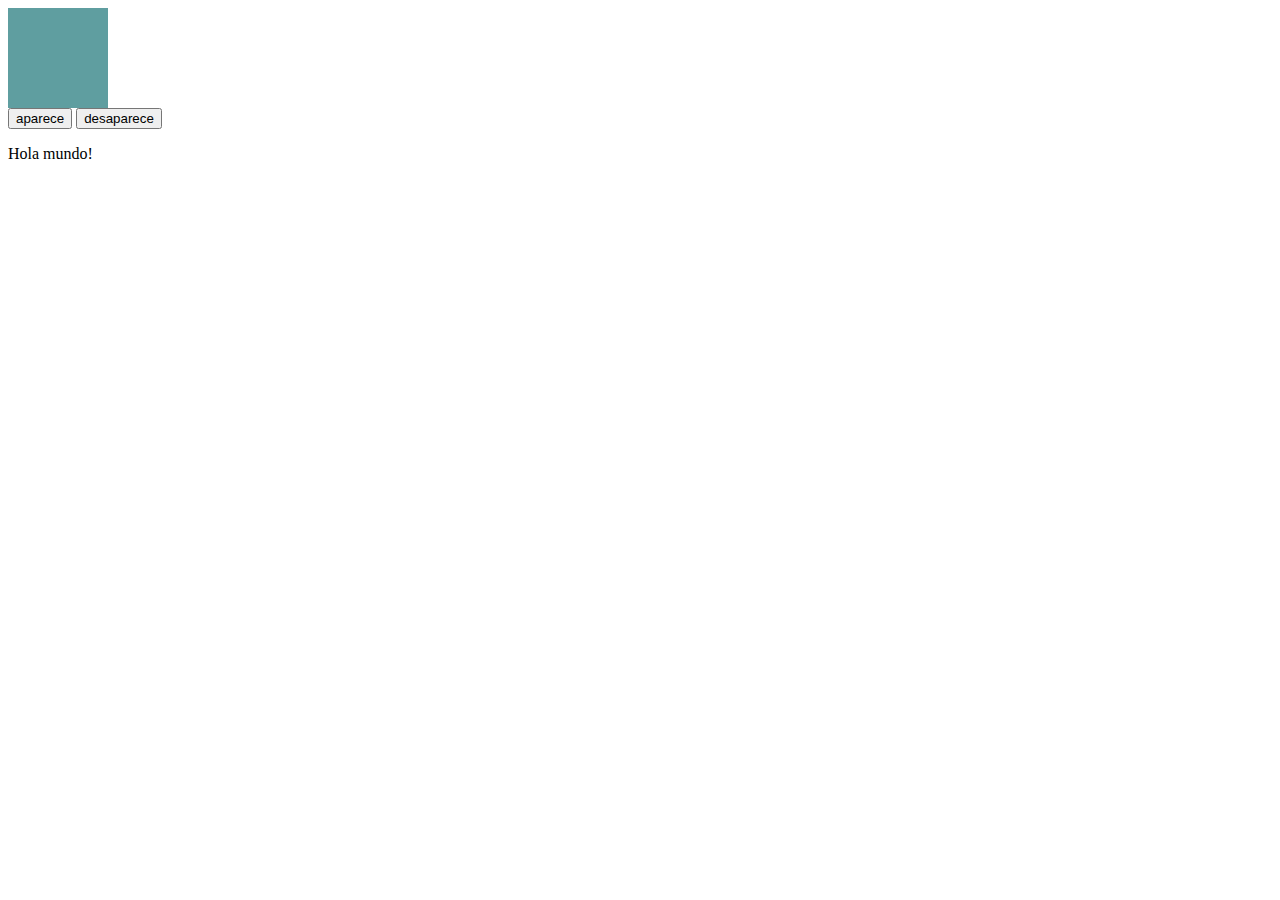
<file: index.html>
<!DOCTYPE html>
<html lang="en">
<head>
    <meta charset="UTF-8">
    <meta http-equiv="X-UA-Compatible" content="IE=edge">
    <meta name="viewport" content="width=device-width, initial-scale=1.0">
    <title>Document</title>
    <link href="https://cdn.jsdelivr.net/npm/bootstrap@5.0.0/dist/css/bootstrap.min.css" rel="stylesheet" integrity="sha384-wEmeIV1mKuiNpC+IOBjI7aAzPcEZeedi5yW5f2yOq55WWLwNGmvvx4Um1vskeMj0" crossorigin="anonymous">
    <script src="https://cdn.jsdelivr.net/npm/bootstrap@5.0.0/dist/js/bootstrap.bundle.min.js" integrity="sha384-p34f1UUtsS3wqzfto5wAAmdvj+osOnFyQFpp4Ua3gs/ZVWx6oOypYoCJhGGScy+8" crossorigin="anonymous"></script>

    <script src="https://ajax.googleapis.com/ajax/libs/jquery/3.6.0/jquery.min.js"></script>
    <link rel="stylesheet" href="style.css">
</head>
<body>
    <div class="cuadrado" id="cuadrado">

    </div>
    <input type="button" value="aparece" id="btn1">
    <input type="button" value="desaparece" id="btn2">
    <script>
        $('#btn1').click(function() { 
            $('#cuadrado').hide();
        });
        $('#btn2').click(function() { 
            $('#cuadrado').show();
        });
    </script>
    <script>
        $(document).ready(function(){
            var myText = $('#myParagraph').text('Hola mundo!');
            alert(myText);
        })
    </script>
    <p id='myParagraph'> ¡Este es mi párrafo! </p>

</body>
</html>
</file>
<file: style.css>
.cuadrado{
    background-color: cadetblue;
    width: 100px;
    height: 100px;
}
</file>
